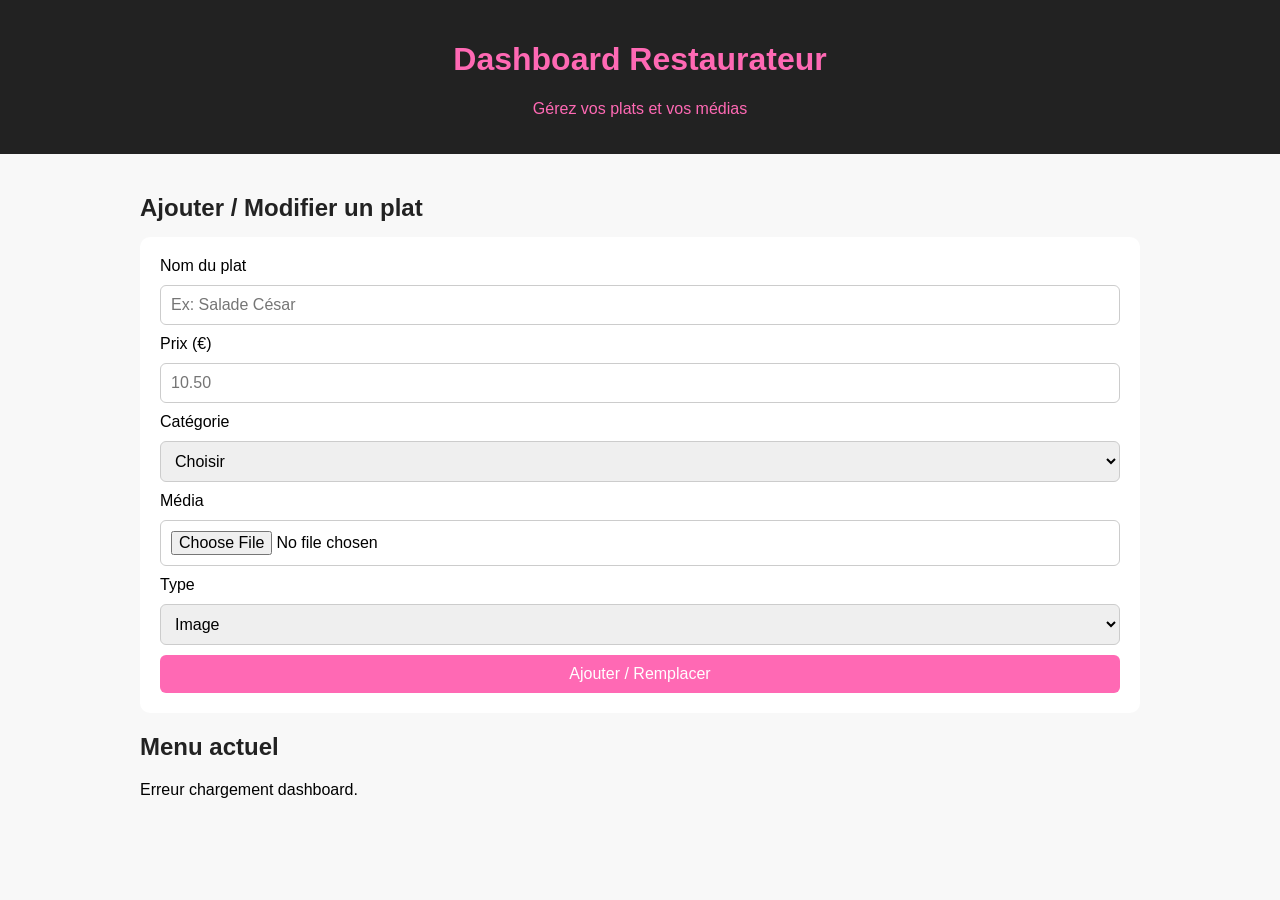
<file: dashboard.html>
<!DOCTYPE html>
<html lang="fr">
<head>
<meta charset="UTF-8">
<meta name="viewport" content="width=device-width, initial-scale=1.0">
<title>Dashboard – Restaurant</title>
<link rel="stylesheet" href="css/dashboard.css">
</head>
<body>

<header>
  <h1>Dashboard Restaurateur</h1>
  <p>Gérez vos plats et vos médias</p>
</header>

<main>
  <section class="add-menu">
    <h2>Ajouter / Modifier un plat</h2>
    <form id="serviceForm">
      <label>Nom du plat</label>
      <input type="text" id="serviceName" placeholder="Ex: Salade César" required>

      <label>Prix (€)</label>
      <input type="number" id="servicePrice" step="0.01" placeholder="10.50" required>

      <label>Catégorie</label>
      <select id="serviceCategory" required>
        <option value="">Choisir</option>
        <option value="entree">Entrée</option>
        <option value="plat">Plat</option>
        <option value="dessert">Dessert</option>
        <option value="promo">Promo</option>
      </select>

      <label>Média</label>
      <input type="file" id="serviceMedia" accept="image/*,video/*" required>

      <label>Type</label>
      <select id="serviceType" required>
        <option value="image">Image</option>
        <option value="video">Vidéo</option>
      </select>

      <button type="submit">Ajouter / Remplacer</button>
    </form>
  </section>

  <section class="current-menu">
    <h2>Menu actuel</h2>
    <div id="menuDashboard">
      <p>Chargement...</p>
    </div>
  </section>
</main>


<!-- Scripts -->
<script src="../js/firebase-config.js"></script>
<script src="js/dashboard.js" defer></script>
</body>
</html>
</file>
<file: css/dashboard.css>
body {
  font-family: 'Poppins', sans-serif;
  background: #f8f8f8;
  margin: 0; padding: 0;
}

header {
  background: #222;
  color: #ff69b4;
  padding: 20px;
  text-align: center;
}

main {
  padding: 20px;
  max-width: 1000px;
  margin: auto;
}

h2 {
  color: #222;
  margin-bottom: 15px;
}

form#serviceForm {
  display: flex;
  flex-direction: column;
  gap: 10px;
  background: #fff;
  padding: 20px;
  border-radius: 10px;
}

form input, form select, form button {
  padding: 10px;
  border-radius: 6px;
  border: 1px solid #ccc;
  font-size: 1rem;
}

form button {
  background: #ff69b4;
  color: #fff;
  border: none;
  cursor: pointer;
}

form button:hover {
  background: #ff85c1;
}

#menuDashboard {
  margin-top: 20px;
}

.menu-item {
  display: inline-block;
  width: 200px;
  margin: 10px;
  text-align: center;
  background: #fff;
  padding: 10px;
  border-radius: 10px;
}

.menu-item img,
.menu-item video {
  width: 100%;
  border-radius: 8px;
}
</file>
